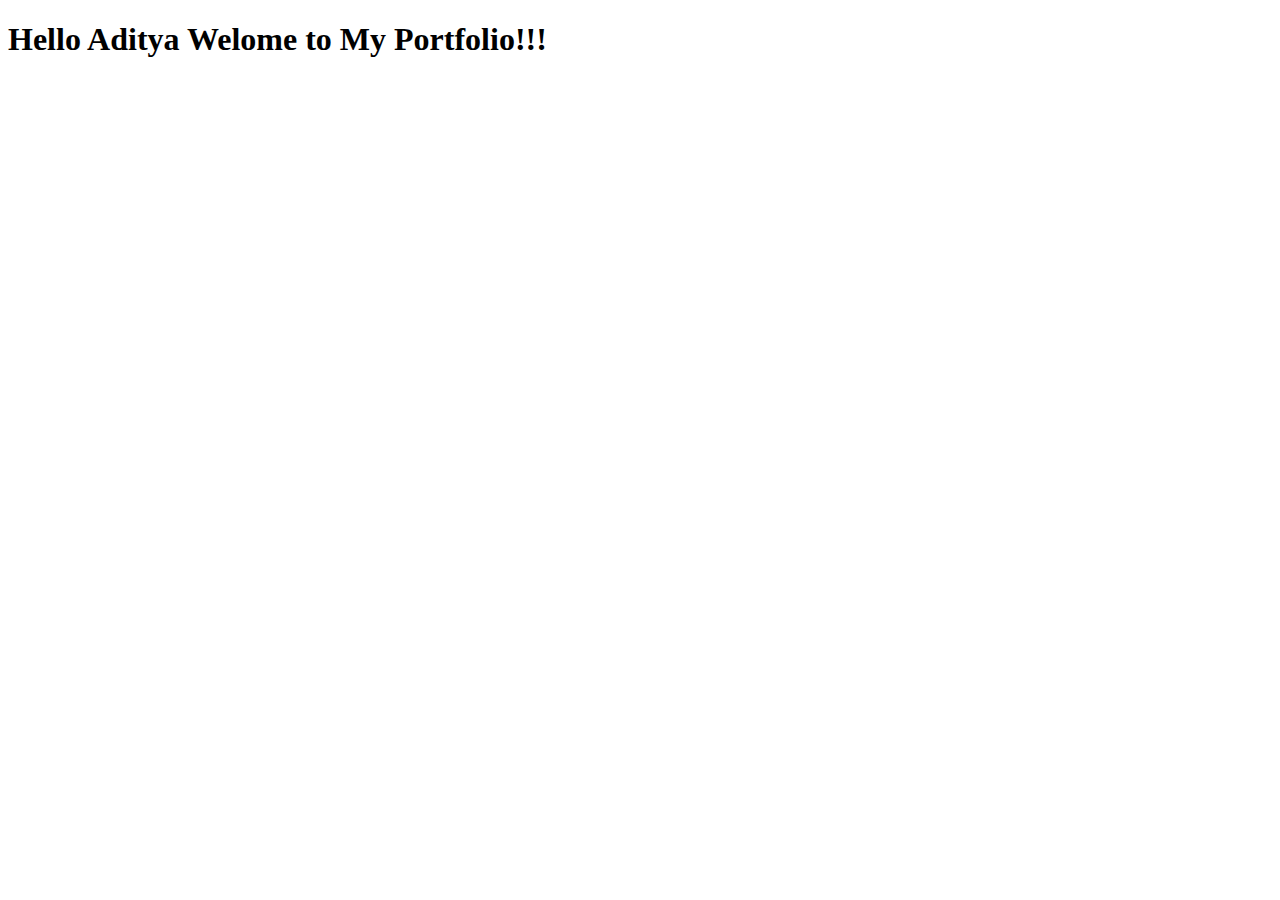
<file: HTML/about.html>
<!DOCTYPE html>
<html lang="en">
<head>
    <meta charset="UTF-8">
    <meta name="viewport" content="width=device-width, initial-scale=1.0">
    <title>About</title>
</head>
<body>
    <h1>
        Hello Aditya
        Welome to My Portfolio!!!     
    </h1>
</body>
</html>
</file>
